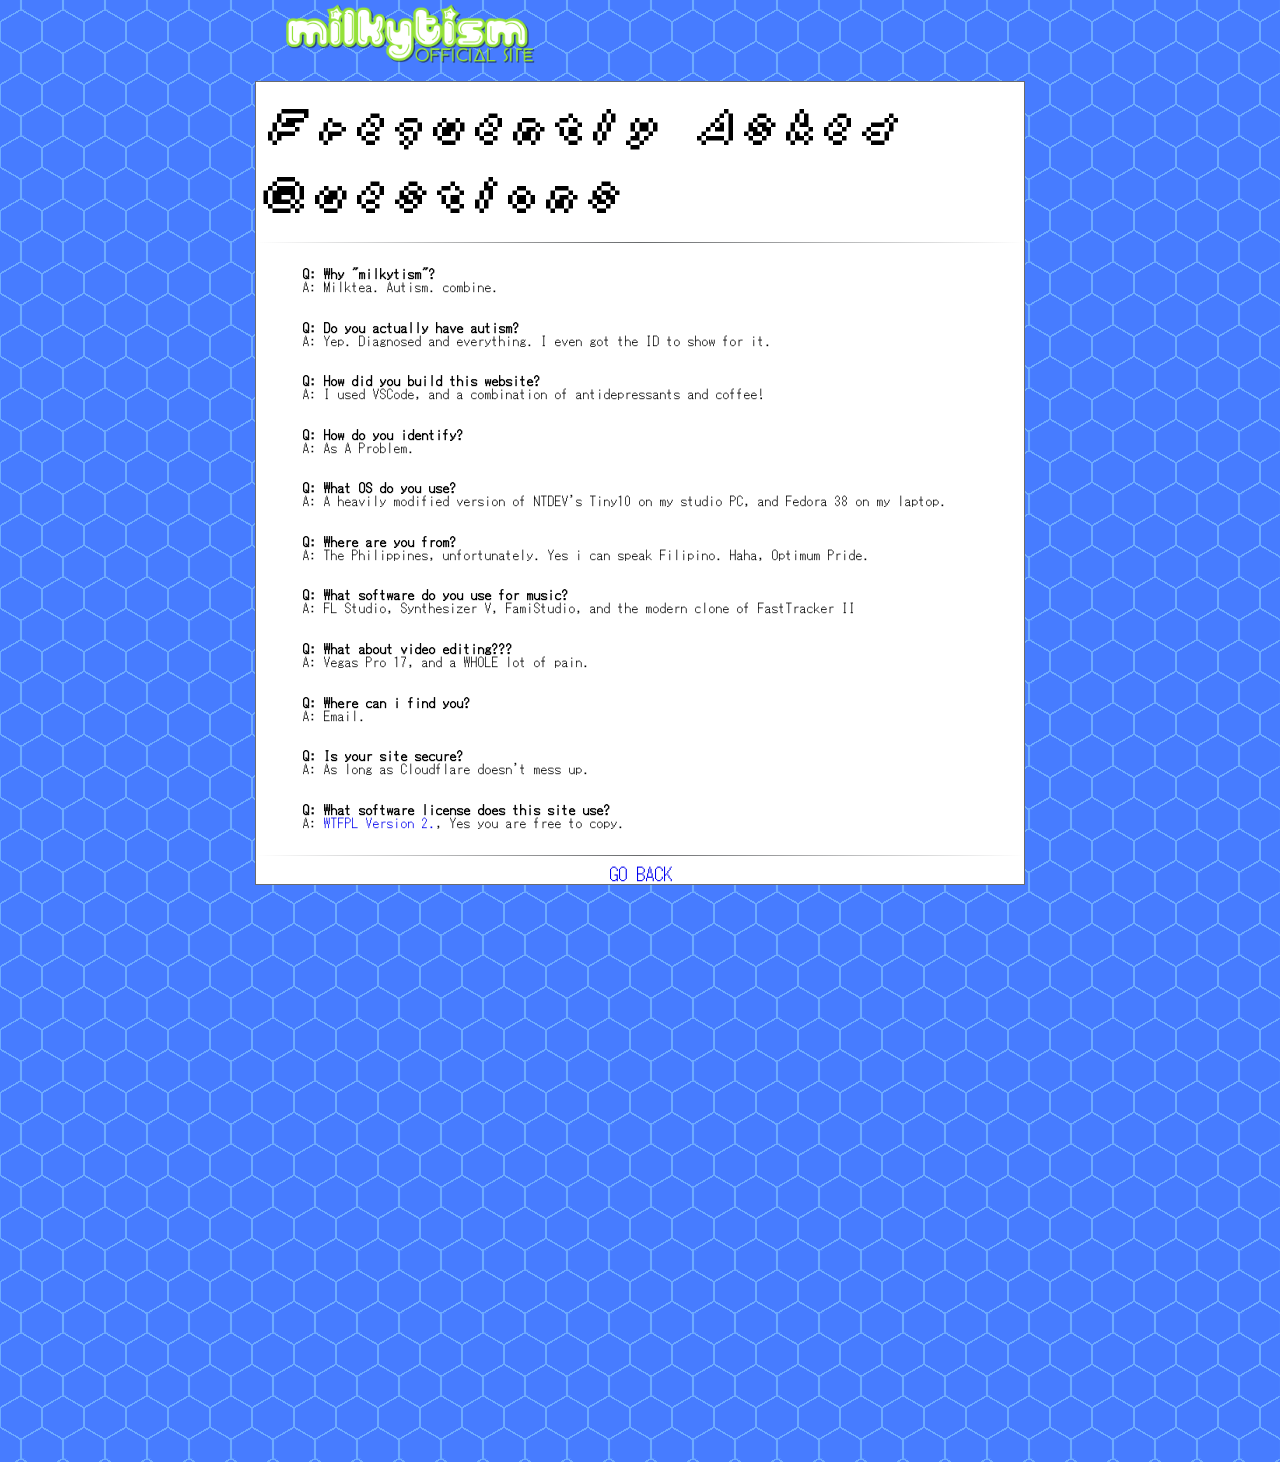
<file: faq.html>
<!DOCTYPE html>
<html lang="en">
<meta charset="UTF-8">
<title>himaonline</title>
<meta name="viewport" content="width=device-width,initial-scale=1">
<link rel="icon" type="image/x-icon" href="/"> 
<link rel="stylesheet" href="/index.css">
<style>
  body{
    background:
      radial-gradient(circle farthest-side at 0% 50%,#477cff 23.5%,#0000 0)22.05px 31.5px,
      radial-gradient(circle farthest-side at 0% 50%,#6eaaff 24%,#0000 0)19.95px 31.5px,
      linear-gradient(#477cff 14%,#0000 0, #0000 85%,#477cff 0)0 0,
      linear-gradient(150deg,#477cff 24%,#6eaaff 0,#6eaaff 26%,#0000 0,#0000 74%,#6eaaff 0,#6eaaff 76%,#477cff 0)0 0,
      linear-gradient(30deg,#477cff 24%,#6eaaff 0,#6eaaff 26%,#0000 0,#0000 74%,#6eaaff 0,#6eaaff 76%,#477cff 0)0 0,
      linear-gradient(90deg,#6eaaff 2%,#477cff 0,#477cff 98%,#6eaaff 0%)0 0 #477cff;
    background-color: #477cff;
    background-size: 42px 63px;
    font-size: 2vh;
    margin:auto;
    width:60%;
    font-size: 2vh;
}

.footer { 
grid-area: footer; 
background-color: white;
width: 100%;
height: 100%;
border:1px solid #ffffff;
text-align: center;
}

  .container {  
    display: grid;
    grid-template-columns: 1fr 1fr 1fr 1fr 1fr;
    grid-template-rows: 1fr 1fr 1fr 1fr 1fr;
    grid-auto-columns: 1fr;
    gap: 0.5%  0.5%;
    /* this is for the gaps between the "sections". */
    grid-auto-flow: row;
    justify-content: center;
    align-content: center;
    justify-items: center;
    align-items: center;
    grid-template-areas:
    "content content content content content"
    "content content content content content"
    "content content content content content"
    "footer footer footer footer footer";
    width: 100%;
    height: 100%;
    margin-bottom: 5%;
}

p{
  font-size: small;
}
</style>
</head>
<body>
  <a href="/index.html"><img class="title" src="/assets/TITLE.png"></a>
  <div class="container">

    <div class="content">
      <div id="pop"><span class="welcome" style="font-size: 8vh; letter-spacing: 6px;">Frequently Asked Questions</span></div>
    <hr>
    <ul>
      <p><strong>Q: Why "milkytism"?</strong><br>A: Milktea. Autism. combine.</p>
      <p><strong>Q: Do you actually have autism?</strong><br>A: Yep. Diagnosed and everything. I even got the ID to show for it.</p>
      <p><strong>Q: How did you build this website?</strong><br>A: I used VSCode, and a combination of antidepressants and coffee!</p>
      <p><strong>Q: How do you identify?</strong><br>A: As A Problem.</p>
      <p><strong>Q: What OS do you use?</strong><br>A: A heavily modified version of NTDEV's Tiny10 on my studio PC, and Fedora 38 on my laptop.</p>
      <p><strong>Q: Where are you from?</strong><br>A: The Philippines, unfortunately. Yes i can speak Filipino. Haha, Optimum Pride.</p>
      <p><strong>Q: What software do you use for music?</strong><br>A: FL Studio, Synthesizer V, FamiStudio, and the modern clone of FastTracker II</p>
      <p><strong>Q: What about video editing???</strong><br>A: Vegas Pro 17, and a WHOLE lot of pain.</p>
      <p><strong>Q: Where can i find you?</strong><br>A: Email.</p>
      <p><strong>Q: Is your site secure?</strong><br>A: As long as Cloudflare doesn't mess up.</p>
      <p><strong>Q: What software license does this site use?</strong><br>A: <a href="http://www.wtfpl.net/about/">WTFPL Version 2.</a>, Yes you are free to copy.</p>
    </ul>
    <hr>
    <div class="footer" style="max-height: 2%;">
      <a href="/index.html">GO BACK</a>
    </div>
  </div>
</body>
  </html>
</file>
<file: index.css>
::-webkit-scrollbar {
width: 15px;
height: 15px; 
}
/* this is for the custom scrollbar. */

::-webkit-scrollbar-thumb {
border: 1px solid #000;
}
/* this is for the custom scrollbar. */

::-webkit-scrollbar-button:start:decrement,
::-webkit-scrollbar-button:end:increment {
height: 15px;
width: 15px;
display: block;
background-repeat: no-repeat;
border: 1px solid #000;  
}
/* this is for the custom scrollbar. */

::-webkit-scrollbar-button:vertical:decrement {
background-image: url([data-uri]);
}
/* this is for the custom scrollbar. no i don't know why it's so long. */

::-webkit-scrollbar-button:vertical:increment {
background-image: url([data-uri]);
}
/* this is for the custom scrollbar. no i don't know why it's so long. */

body {
    text-align: left;
    font-family: bitmap, monospace;
    font-smooth: never;
    -webkit-font-smoothing : none;
}

hr {
    border: 0;
    height: 1px;
    background-image: linear-gradient(to right, white, #696b6d, white);
}
/* this is for the horizontal line, you can delete it if you don't care or change the middle hex code for a different colour. */

a{
    color: #0000EE;
    text-decoration: none;
}

a:hover{
    color: #a2a2ff;
    text-decoration: none;
}

p{
  padding:3%;
}

.main{
    font-size: 2vh;
}

::-moz-selection {
    color: #ffffff;
    background: #558AC0;
}
/* edits how "selectng" text looks. */

::selection {
    color: #ffffff;
    background: #558AC0;
}
/* edits how "selectng" text looks. */

@font-face {
font-family:drip;
src:url(/fonts/DigitalDrip.ttf);
}

@font-face {
    font-family:title;
    src:url(/fonts/GoldenGirdle.otf);
    }

@font-face {
    font-family:bitmap;
    src:url(/fonts/MDJPG16.TTF);
    }

.title {
    display: flex;
    max-width: 40%;
    align-content: center;
    margin-top: 0px;
    margin-bottom: 16px;
}

.welcome {
    font-family:drip;
    display: table;
    margin: 0 auto;
    color: #000000;
    letter-spacing: 2vh;
}

.container {  
display: grid;
grid-template-columns: 1fr 1fr 1fr 1fr 1fr;
grid-template-rows: 1fr 0.5fr 1fr 1fr 0.1fr;
grid-auto-columns: 1fr;
gap: 0.5%  0.5%;
/* this is for the gaps between the "sections". */
grid-auto-flow: row;
justify-content: center;
align-content: center;
justify-items: center;
align-items: center;
grid-template-areas:
"header header header header header"
"musicbox content content content miniblog"
"nav content content content cbox"
"nav content content content cbox"
"footer footer footer footer footer";
width: 100%;
height: 100%;
max-height:1500px;
margin-bottom: 5%;
}
/* this is for the container for the whole template. mess around with sizing and such if you'd like! */

.header { 
grid-area: header; 
background-color: white;
width: 100%;
height: 100%;
border: #696b6d 1px solid; 
}
/* this just styles the header BOX, not the image itself. */
/* this is for the header image, you should change the background-image:url to whatever the url to your image is, as well as the background-position values to reposition the image to your liking!  */

.content { 
grid-area: content; 
background-color: white;
width: 100%;
height: 100%;
border:1px solid #696b6d;
overflow: auto;
}
/* the main section of the template, the huge middle part! */

.content p{
padding:1%;
}
/* changes the p padding from 3% to 1% EXCLUSIVELY for the "content" section, but you can delete this line if you don't like it! */

.footer { 
grid-area: footer; 
background-color: white;
width: 100%;
height: 100%;
border:1px solid #696b6d;
text-align: center;
}
/* the footer is shown right at the bottom of the site! */

.footer p{
padding:0;
}
/* removes the padding from the footer because i think it looks better this way, but you can delete this line if you disagree! */

.musicbox { 
grid-area: musicbox; 
background-color: white;
width: 100%;
height: 100%;
border:1px solid #696b6d;
}
/* the "musicbox" section (the short top sidebar on the left) */

.nav { 
grid-area: nav; 
background-color: white;
width: 100%;
height: 100%;
border:1px solid #696b6d;
overflow: auto;
}
/* the "nav" section (the long bottom sidebar on the left) */

.miniblog { 
grid-area: miniblog; 
background-color: white;
width: 100%;
height: 100%;
border:1px solid #696b6d;
overflow: auto;
}
/* The "miniblog" section (the short top sidebar on the right) */

.cbox { 
grid-area: cbox; 
background-color: white;
width: 100%;
height: 100%;
border:1px solid #696b6d;
overflow: auto;
text-align: center;
}
/* The "cbox" section (the bottom long sidebar on the right) */

#pop{
color: #000;
margin: 12px;
-webkit-animation: pop 1s ease-in-out infinite alternate;
animation: pop 1s ease-in-out infinite alternate;
-moz-animation: pop 1s ease-in-out infinite alternate;
}
/* this is for the "pop" effect showcased on the word "welcome"! */

@keyframes pop {
from {
transform:scale(1)
}

50% {
transform:scale(1.2)
}

to {
transform:scale(1)
}
}

@-webkit-keyframes pop {
from {
-webkit-transform:scale(0.95)

}

50% {
-webkit-transform:scale(1)

}

to {
-webkit-transform:scale(0.95)

}
}
/* End of the #pop div :D! */

.center {
display: block;
margin-left: auto;
margin-right: auto;
}
/* this is for centering images. you can see how i use it in the "musicbox" section! */

/* Below is the mobile optimisation. Mess with it if you want. */
@media only screen and (max-width: 800px) {
.container{
display: flex; 
flex-flow: column; 
width:155%;
margin-top:3%;
margin-left:5%;
}
  
.header{
height:250px;
order:1;
}
  
.content{
order:2;
}
  
.musicbox{
display:none;
}
  
.nav{
order:3
}
  
.miniblog{
order:5;
height:800px;
}
  
.cbox{
order:4;
height:800px;
}
  
body{
margin:0;
}
  
.footer{
order:6;
}


}
</file>
